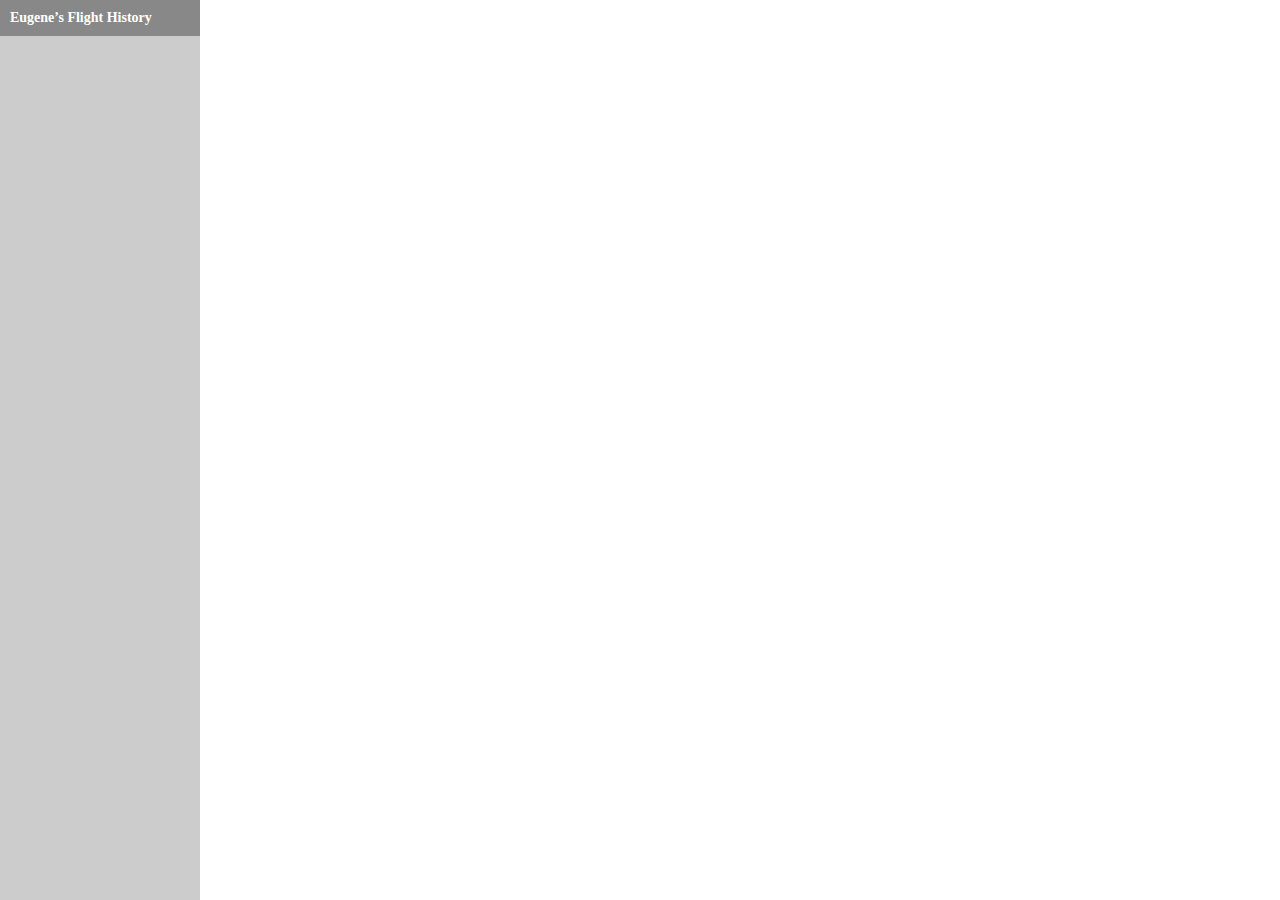
<file: lipad.html>
<html>
<head>
<meta charset="UTF-8">
<title>Personal Flight History</title>
<link rel="stylesheet" href="http://cdn.leafletjs.com/leaflet-0.6/leaflet.css" />
<!--[if lte IE 8]>
    <link rel="stylesheet" href="http://cdn.leafletjs.com/leaflet-0.6/leaflet.ie.css" />
<![endif]-->
<script src="http://cdn.leafletjs.com/leaflet-0.6/leaflet.js"></script>
<script src="arc.js"></script>
<style type="text/css">

html, body {
 margin: 0;
 padding: 0;
}

#infopane {
 float: left;
 width: 200px;
 height: 100%;
 overflow: auto;
 background: #ccc;
 font-size: 11px;
 color: #444;
}

h1 {
 margin: 0;
 padding: 10px;
 font-size: 14px;
 background: #888;
 color: white;
}

p {
 margin: 10px;
}

a {
 color: #48F;
}

#credits {
 border-top: 1px solid #AAA;
 padding-top: 5px;
 font-size: 9px;
 color: #888;
}

#credits a {
 color: #8AF;
}

#map {
 margin-left: 150px;
 height: 100%;
}

.iata {
 display: block;
 font-size: 20px;
}

.airport_name {
 font-size: 10px;
}

</style>
</head>
<body>
<div id="infopane">
<h1>Eugene’s Flight History</h1>
</div>
<div id="map"></div>
</body>
<script type="text/javascript">

var LONG_LIMIT = -120;

var XhrObject = new XMLHttpRequest();

var Map;
var LayersControl;

function init() {

   // Specify default map location
   var initLat  = 14.5;
   var initLng  = 121;
   var initZoom = 4;

   // Initialize the map and permalink
   Map = new L.Map('map', {
      center : new L.LatLng(initLat, initLng),
      zoom   : initZoom
   });

   // Declare tile layer control data object
   var tilesLayers = new Object;

   // Create the MapQuest tile layer
   var mapquestURL = 'http://{s}.mqcdn.com/tiles/1.0.0/osm/{z}/{x}/{y}.png';
   var mapquestLayer = new L.TileLayer(mapquestURL, {
      subdomains  : ['otile1', 'otile2', 'otile3', 'otile4'],
      attribution : 'Tiles &copy; <a href="http://open.mapquest.com/">MapQuest</a>',
   });
   tilesLayers["MapQuest"] = mapquestLayer;

   // Create the Stamen Toner tile layer
   var stamenTonerURL = 'http://{s}.tile.stamen.com/toner/{z}/{x}/{y}.png';
   var stamenTonerLayer = new L.TileLayer(stamenTonerURL, {
      attribution : 'Tiles &copy; <a href="http://maps.stamen.com/#toner">Stamen</a> (CC-BY 3.0)',
   });
   tilesLayers["Stamen Toner"] = stamenTonerLayer;

   // Add the MapQuest tile layer to the map (default)
   Map.addLayer(mapquestLayer);

   // Add layer control to map (base layers first)
   LayersControl = new L.Control.Layers(tilesLayers);
   Map.addControl(LayersControl);

   // Load the overlay data
   XhrObject.onreadystatechange = processData;
   XhrObject.open('GET', 'data.json', true);
   XhrObject.overrideMimeType('text/plain');
   XhrObject.send(null);
}

function processData() {

   if (XhrObject.readyState != 4) return;

   // Parse the data
   var data = JSON.parse(XhrObject.responseText);

   // Process the data

   var airportsHash = new Object;
   
   for (var i = 0; i < data.trips.length; i++) {

      var legsData = data.trips[i].legs;

      for (var j = 0; j < legsData.length; j++) {
      
         var leg = legsData[j];
         var nodes = [leg.departure.airport];
         if (leg.stops) nodes.push(leg.stops);
         nodes.push(leg.arrival.airport);
         airportsHash[leg.arrival.airport] = true;
         
         for (var k = 0; k < nodes.length - 1; k++) {
         
            airportsHash[nodes[k]] = true;

            var start0 = data.airports[nodes[k  ]];
            var end0   = data.airports[nodes[k+1]];
            var start  = new arc.Coord(start0.lon, start0.lat);
            var end    = new arc.Coord(end0.lon,   end0.lat  );
            var line   = new arc.GreatCircle(start, end, {
               'Flight No.': leg.flightNum
            }).Arc(20);

            var coords = [];
            for (var l = 0; l < line.geometries.length; l++) {
               coords[l] = [];
               for (var m = 0; m < line.geometries[l].coords.length; m++) {
                  if (line.geometries[l].coords[m][0] < LONG_LIMIT) {
                     line.geometries[l].coords[m][0] += 360;
                  }
                  coords[l][m] = new L.LatLng(
                     line.geometries[l].coords[m][1],
                     line.geometries[l].coords[m][0]
                  );
               }
            }

            var layer = L.geoJson(line.json(), {
               style: function() {
                  return {
                     stroke  : true,
                     color   : '#F88',
                     opacity : 0.6,
                     weight  : 5,
                  }
               }
            });
            
            Map.addLayer(layer);
         }
      }
   }
   
   var airports = Object.keys(airportsHash)
   for (var i = 0; i < airports.length; i++) {
      var airportData = data.airports[airports[i]];
      var popupMsg = '<strong class="iata">' + airports[i] + '</strong>'
         + '<span class="airport_name">' + airportData.name + '</span>';
      var marker = L.marker([airportData.lat, airportData.lon]).addTo(Map);
      marker.bindPopup(popupMsg);
   }
}

init();

</script>
</html>
</file>
